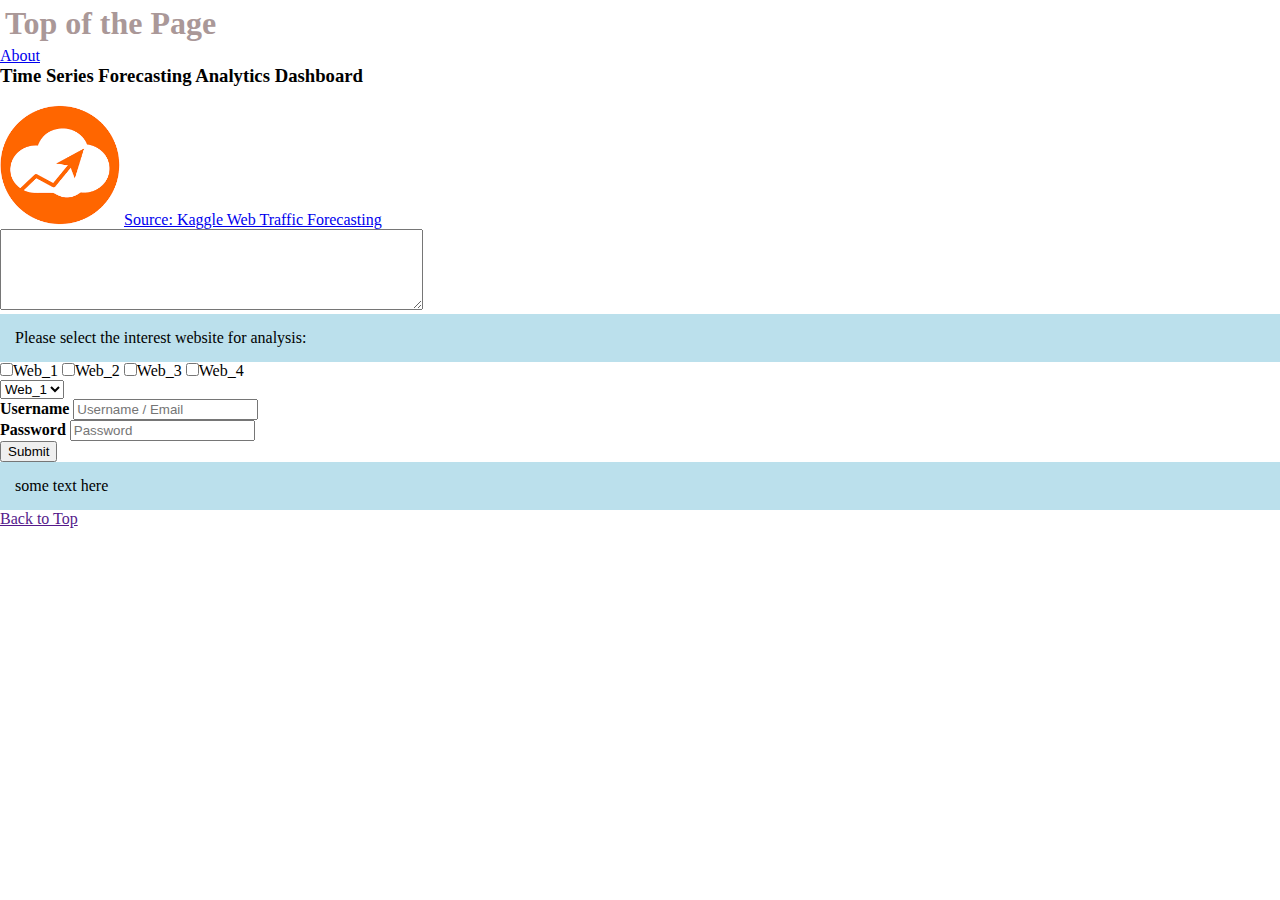
<file: src/template/index.html>
<!DOCTYPE html>
<html lang="en">
    <head>
        <meta charset="UTF-8"/>
        <meta name="viewport" content="width=device-width, initial-scale=1.0"/>
        <meta http-equiv-"X-UA-Compatible" content="ie=edge"/>
        <title>Document</title>
        <link rel="stylesheet" href="static/main.css"/>
    </head>

    <body>
        <h1 id="top">Top of the Page</h1>
        <a href="about.html">About</a>
        <h3>Time Series Forecasting Analytics Dashboard</h3>
        <br>
    <img src="static/img/icon.png" width="120" height="120" alt="Icon for Time Series Forecasting"/>
        <a href="https://www.kaggle.com/c/web-traffic-time-series-forecasting/discussion/37763">Source: Kaggle Web Traffic Forecasting</a>
        <br>
        <textarea name="description" id="description" cols="50" rows="5"></textarea>
        <br>
        <p>Please select the interest website for analysis:</p>
        <input type="checkbox" value="Web_1" id="features">Web_1
        <input type="checkbox" value="Web_2" id="features">Web_2
        <input type="checkbox" value="Web_3" id="features">Web_3
        <input type="checkbox" value="Web_4" id="features">Web_4
        <br>
        <select name="website" id="">
            <option value="Web_1">Web_1</option>
            <option value="Web_2">Web_2</option>
            <option value="Web_3">Web_3</option>
            <option value="Web_4">Web_4</option>
        </select>
        <br>
        <form action="" method="">
            <label for="userid"><strong>Username</strong></label>
            <input type="text" name="userid" id="userid", placeholder="Username / Email">
            <br>
            <label for="password"><strong>Password</strong></label>
            <input type="password" placeholder="Password">
            <br>
            <input type="submit">
        </form>
        <p>some text here</p>
        <a href="">Back to Top</a>
    </body>
</html>
</file>
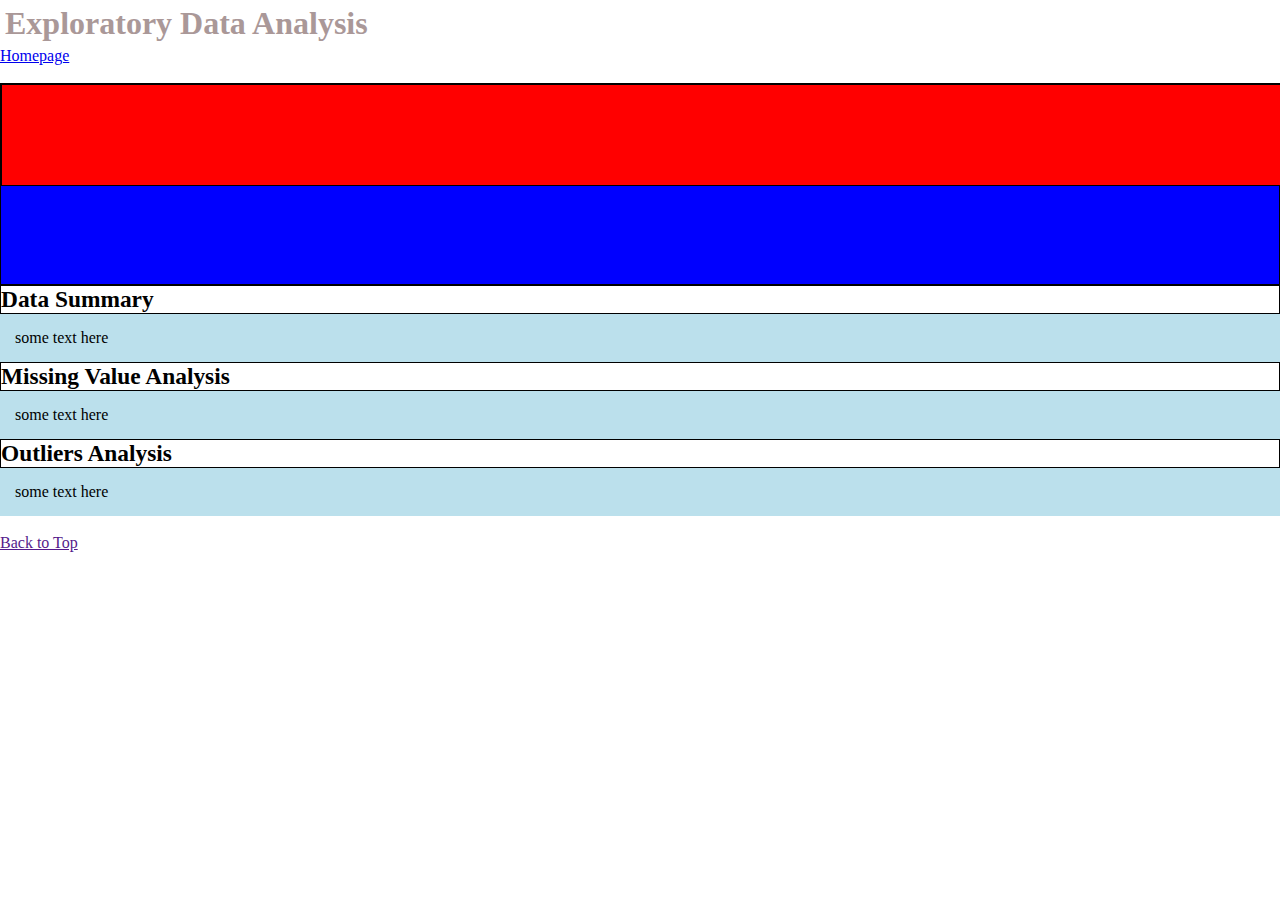
<file: src/template/about.html>
<!DOCTYPE html>

<!DOCTYPE html>
<html lang="en">
    <head>
        <meta charset="UTF-8"/>
        <meta name="viewport" content="width=device-width, initial-scale=1.0"/>
        <meta http-equiv-"X-UA-Compatible" content="ie=edge"/>
        <title>About</title>
        <link rel="stylesheet" href="static/main.css"/>
    </head>

    <body>
        <h1 id="top">Exploratory Data Analysis</h1>
        <a href="index.html">Homepage</a>
        <br>
        <br>
        <div class="outer">
            <div class="inner"></div>
        </div>
        <div>
            <h3 class="data_summary">Data Summary</h3>
        </div>
        <p>some text here</p>
        <div>
            <h3 class="data_quantity">Missing Value Analysis</h3>
        </div>
        <p>some text here</p>
        <div>
            <h3 class="data_quality">Outliers Analysis</h3>
        </div>
        <p>some text here</p>
        <br>
        <a href="">Back to Top</a>
    </body>
</html>
</file>
<file: src/template/static/main.css>
* {
    margin: 0;
}

h1 {
    color: rgb(170, 152, 152);
    padding: 5px;
    margin-right: 0;
}

p {
    background: rgb(187, 224, 236);
    padding: 15px;
    margin-top: 0;
}

ul li a {
    text-decoration: none;
    text-transform: capitalize;
    letter-spacing: 2px;
    background: #222;
    color: #f15025;
    padding: 5px;
    margin: 10px 10px;
}

.outer {
    width: 400;
    height: 200px;
    background: blue;
}

.inner {
    width: 100%;
    height: 50%;
    background: red;
}


/*
em - RELATIVE depends on parent, like parent div
1em = 16px default broswer style; base value 
vh = height - percent of the screeen
vw = width - percent of the screen
*/

div {
    font-size: 20px;
    border: 1px solid black;
    border-radius: 0;
}


/* .data_summary {
    font-size: 2em;
}

.data_quantity {
    font-size: 32px;
} */
</file>
